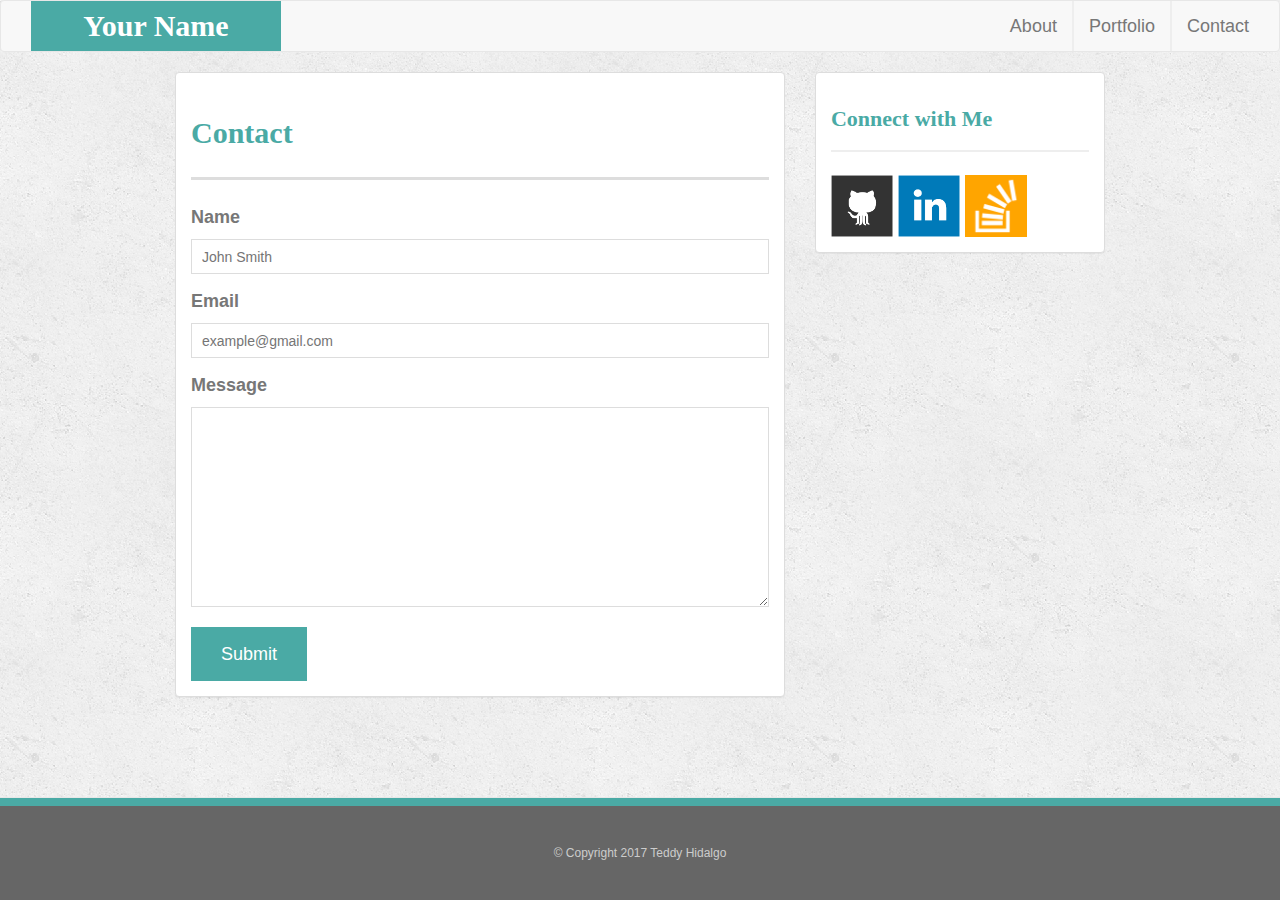
<file: contact.html>
<!DOCTYPE html>
<html lang="en">
<head>
    <meta charset="utf-8">
    <meta http-equiv="X-UA-Compatible" content="IE=edge">
    <meta name="viewport" content="width=device-width, initial-scale=1">
    <!-- The above 3 meta tags *must* come first in the head; any other head content must come *after* these tags -->
    <title>Bootstrap 101 Template</title>

    <!-- Bootstrap -->
    <!-- Latest compiled and minified CSS -->

  <link rel="stylesheet" href="https://maxcdn.bootstrapcdn.com/bootstrap/3.3.7/css/bootstrap.min.css" integrity="sha384-BVYiiSIFeK1dGmJRAkycuHAHRg32OmUcww7on3RYdg4Va+PmSTsz/K68vbdEjh4u" crossorigin="anonymous">
  <link rel="stylesheet" href="assets/css/style.css">
  <link ref="stylesheet" href="assets/css/reset.css">

</head>
  <body>


<!-- NAVIGATION HEADER -->
<nav class="navbar navbar-default">
  <div class="container-fluid">
    <!-- Brand and toggle get grouped for better mobile display -->
    <div class="navbar-header">
      <button type="button" class="navbar-toggle collapsed" data-toggle="collapse" data-target="#bs-example-navbar-collapse-1" aria-expanded="false">
        <span class="sr-only">Toggle navigation</span>
        <span class="icon-bar"></span>
        <span class="icon-bar"></span>
        <span class="icon-bar"></span>
      </button>
    </div>
    <!-- Collect the nav links, forms, and other content for toggling -->
    <div class="collapse navbar-collapse" id="bs-example-navbar-collapse-1">
      <ul class="nav navbar-nav">
        <li class="active"><a href="#">Your Name<span class="sr-only">(current)</span></a></li>
      </ul>
      <ul class="nav navbar-nav navbar-right">
        <li><a class="spacing" href="index.html">About</a></li>
        <li><a class="spacing" href="portfolio.html">Portfolio</a></li>
        <li><a href="contact.html">Contact</a></li>
      </ul>
    </div><!-- /.navbar-collapse -->
  </div><!-- /.container-fluid -->
</nav>

  <div id="main-container" class="container">
    <div class="row">
      <div class="col-md-8 col-sm-12 col-xs-12">

        <div class="panel panel-default">
          <div class="panel-body">

          <h1>Contact</h1>

          <form id="contact-form">
            <ul>
              <li>
                <label for="name">Name</label>
                <input type="text" id="name" name="name" placeholder="John Smith" required="required">
              </li>
              <li>
                <label for="email">Email</label>
                <input type="email" id="email" name="email" placeholder="example@gmail.com" required="required">
              </li>
              <li>
                <label for="message">Message</label>
                <textarea id="message" name="message" required="required"></textarea>
              </li>
            </ul>
            <input type="submit">
          </form>

        </div>
      </div>
    </div>

<!-- SIDEBAR -->
      <div class="col-md-4 col-sm-12 col-xs-12">

        <div class="panel panel-default">
          <div class="panel-body">
          <h2>Connect with Me</h2>

          <a href="#"><img src="assets/images/github-128.png" class="social" alt="GitHub" /></a>
          <a href="#"><img src="assets/images/linkedin-128.png" class="social" alt="LinkedIn" /></a>
          <a href="#"><img src="assets/images/stackoverflow-128.png" class="social" alt="Stack Overflow" /></a>
          </div>
        </div>
      </div>

    </div>
  </div>


<!-- FOOTER -->
  <div class="row">
    <div class="navbar navbar-default navbar-fixed-bottom">
      <footer class="footer text-center">
        &copy; Copyright 2017 Teddy Hidalgo
      </footer>
    </div>
  </div> 

</body>

</html>
</file>
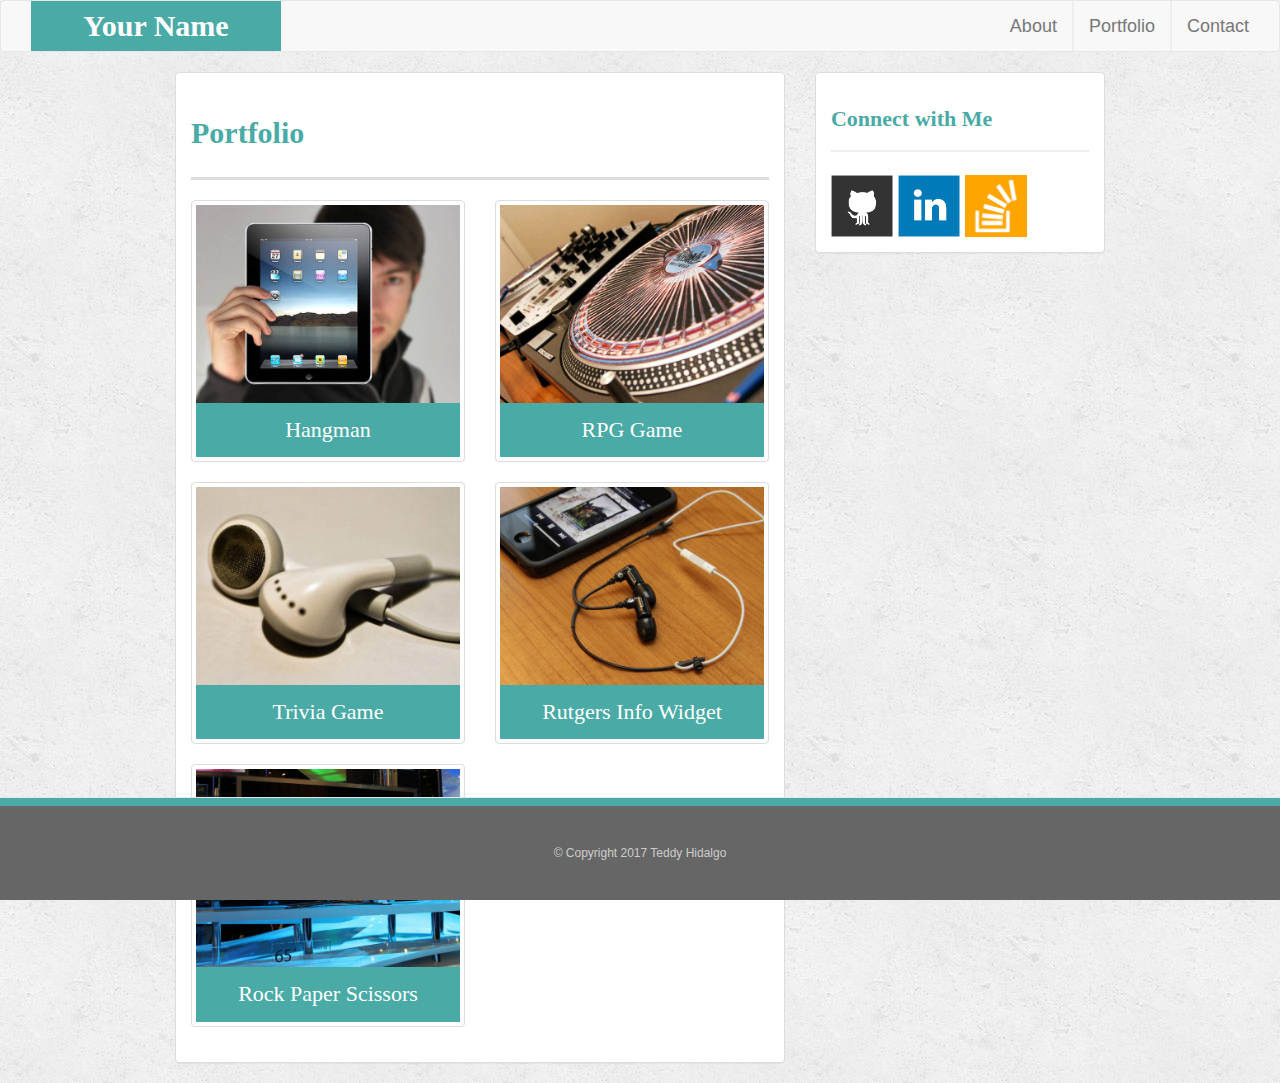
<file: portfolio.html>
<!DOCTYPE html>
<html lang="en">
<head>
    <meta charset="utf-8">
    <meta http-equiv="X-UA-Compatible" content="IE=edge">
    <meta name="viewport" content="width=device-width, initial-scale=1">
    <!-- The above 3 meta tags *must* come first in the head; any other head content must come *after* these tags -->
    <title>Bootstrap 101 Template</title>

    <!-- Bootstrap -->
    <!-- Latest compiled and minified CSS -->

  <link rel="stylesheet" href="https://maxcdn.bootstrapcdn.com/bootstrap/3.3.7/css/bootstrap.min.css" integrity="sha384-BVYiiSIFeK1dGmJRAkycuHAHRg32OmUcww7on3RYdg4Va+PmSTsz/K68vbdEjh4u" crossorigin="anonymous">
  <link rel="stylesheet" href="assets/css/style.css">
  <link ref="stylesheet" href="assets/css/reset.css">

</head>
  <body>


<!-- NAVIGATION HEADER -->
<nav class="navbar navbar-default">
  <div class="container-fluid">
    <!-- Brand and toggle get grouped for better mobile display -->
    <div class="navbar-header">
      <button type="button" class="navbar-toggle collapsed" data-toggle="collapse" data-target="#bs-example-navbar-collapse-1" aria-expanded="false">
        <span class="sr-only">Toggle navigation</span>
        <span class="icon-bar"></span>
        <span class="icon-bar"></span>
        <span class="icon-bar"></span>
      </button>
    </div>
    <!-- Collect the nav links, forms, and other content for toggling -->
    <div class="collapse navbar-collapse" id="bs-example-navbar-collapse-1">
      <ul class="nav navbar-nav">
        <li class="active"><a href="#">Your Name<span class="sr-only">(current)</span></a></li>
      </ul>
      <ul class="nav navbar-nav navbar-right">
        <li><a class="spacing" href="index.html">About</a></li>
        <li><a class="spacing" href="portfolio.html">Portfolio</a></li>
        <li><a href="contact.html">Contact</a></li>
      </ul>
    </div><!-- /.navbar-collapse -->
  </div><!-- /.container-fluid -->
</nav>

  <div id="main-container" class="container">
    <div class="row">
      <div class="col-md-8 col-sm-12 col-xs-12">

        <div class="panel panel-default">
          <div class="panel-body">
            <h1>Portfolio</h1>

            <div class="row">
              <div id="work" class="col-md-6 col-sm-12">
                <a href="#" class="thumbnail">
                  <img src="assets/images/technics-q-c-640-480-1.jpg" alt="hangman">
                  <h3>Hangman</h3>                  
                </a>
              </div>

              <div id="work" class="col-md-6 col-sm-12">
                <a href="#" class="thumbnail">
                  <img src="assets/images/technics-q-c-640-480-2.jpg" alt="RPG Game">
                  <h3>RPG Game</h3>
                </a>
              </div>

              <div id="work" class="col-md-6 col-sm-12">
                <a href="#" class="thumbnail">
                <img src="assets/images/technics-q-c-640-480-5.jpg" alt="Trivia Game">
                <h3>Trivia Game</h3>
                </a>
              </div>
              
              <div id="work" class="col-md-6 col-sm-12">
                <a href="#" class="thumbnail">
                <img src="assets/images/technics-q-c-640-480-7.jpg" alt="Rutgers Info Widget">

                <h3>Rutgers Info Widget</h3>
                </a>
              </div>

              <div id="work" class="col-md-6 col-sm-12">
                <a href="#" class="thumbnail">
                <img src="assets/images/technics-q-c-640-480-9.jpg" alt="Rock Paper Scissors">

                <h3>Rock Paper Scissors</h3>
                </a>
              </div>

            </div>
          
        </div>
      </div>
    </div>

<!-- SIDEBAR -->
      <div class="col-md-4 col-sm-12 col-xs-12">

        <div class="panel panel-default">
          <div class="panel-body">
          <h2>Connect with Me</h2>

          <a href="#"><img src="assets/images/github-128.png" class="social" alt="GitHub" /></a>
          <a href="#"><img src="assets/images/linkedin-128.png" class="social" alt="LinkedIn" /></a>
          <a href="#"><img src="assets/images/stackoverflow-128.png" class="social" alt="Stack Overflow" /></a>
          </div>
        </div>
      </div>

    </div>
  </div>

<!-- FOOTER -->
  <div class="row">
    <div class="navbar navbar-default navbar-fixed-bottom">
      <footer class="footer text-center">
        &copy; Copyright 2017 Teddy Hidalgo
      </footer>
    </div>
  </div> 

</body>

</html>
</file>
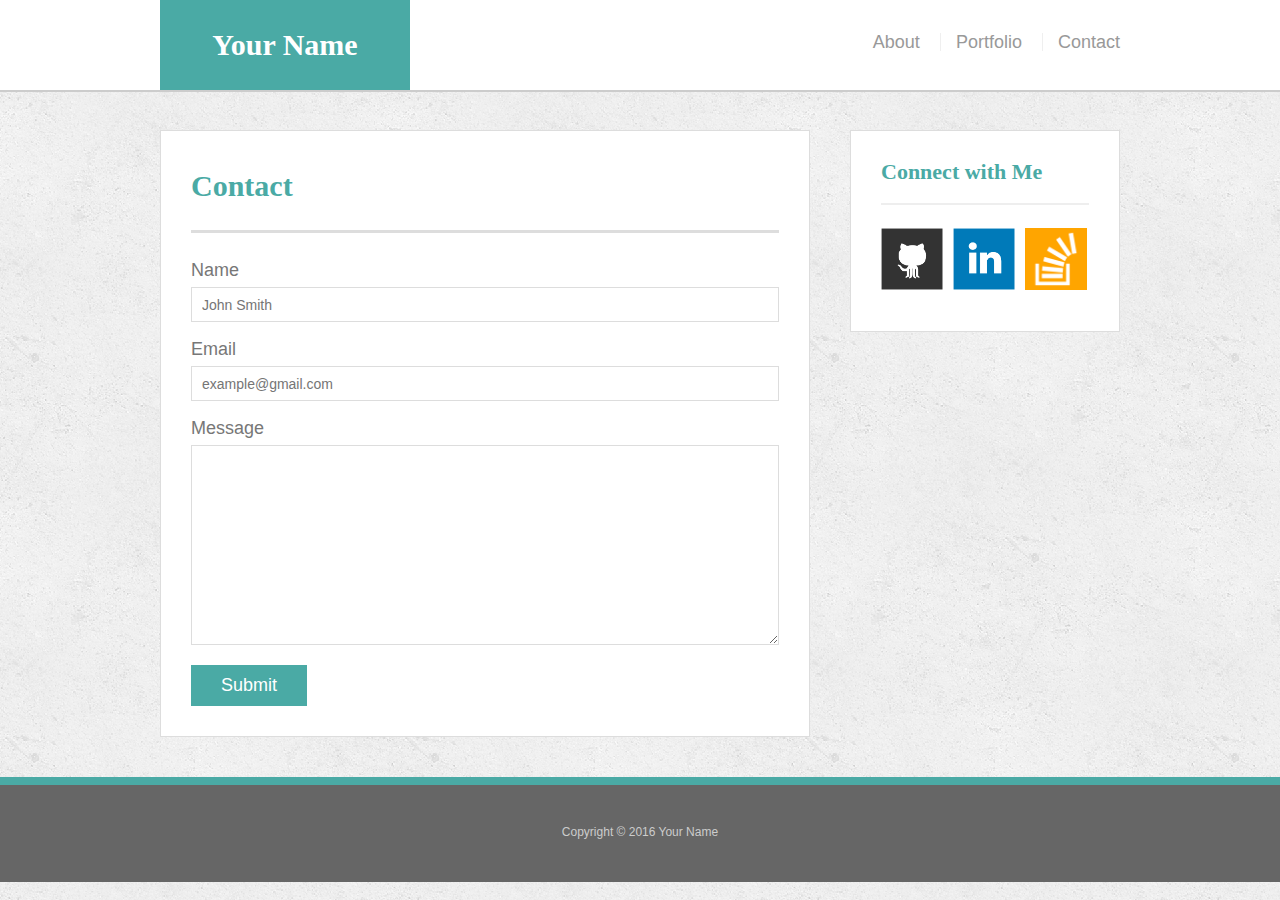
<file: bonus/hover-styles.html>
<!doctype html>
<html lang="en-us">

<head>
  <meta charset="UTF-8">
  <title>Hover Styling</title>
  <link rel="stylesheet" type="text/css" href="assets/css/reset.css">
  <link rel="stylesheet" type="text/css" href="assets/css/style.css">
</head>

<body>

  <header id="masthead">
    <div class="container">
      <a href="#" id="logo">Your Name</a>
      <nav>
        <a href="#">About</a>
        <a href="#">Portfolio</a>
        <a href="#">Contact</a>
      </nav>
    </div>
  </header>

  <div id="main-container" class="container">
    <section class="main-section">
      <h1>Contact</h1>

      <form id="contact-form">
        <ul>
          <li>
            <label for="name">Name</label>
            <input type="text" id="name" name="name" placeholder="John Smith" required="required">
          </li>
          <li>
            <label for="email">Email</label>
            <input type="email" id="email" name="email" placeholder="example@gmail.com" required="required">
          </li>
          <li>
            <label for="message">Message</label>
            <textarea id="message" name="message" required="required"></textarea>
          </li>
        </ul>
        <input type="submit">
      </form>

    </section>

    <section class="sidebar">
      <div id="connect">
        <h2>Connect with Me</h2>

        <img src="assets/images/github-128.png" class="social" alt="Github">
        <img src="assets/images/linkedin-128.png" class="social" alt="LinkedIn">
        <img src="assets/images/stackoverflow-128.png" class="social" alt="Stack Overflow">
      </div>
    </section>
  </div>

  <footer>
    <div class="container">
      Copyright &copy; 2016 Your Name
    </div>
  </footer>
</body>

</html>
</file>
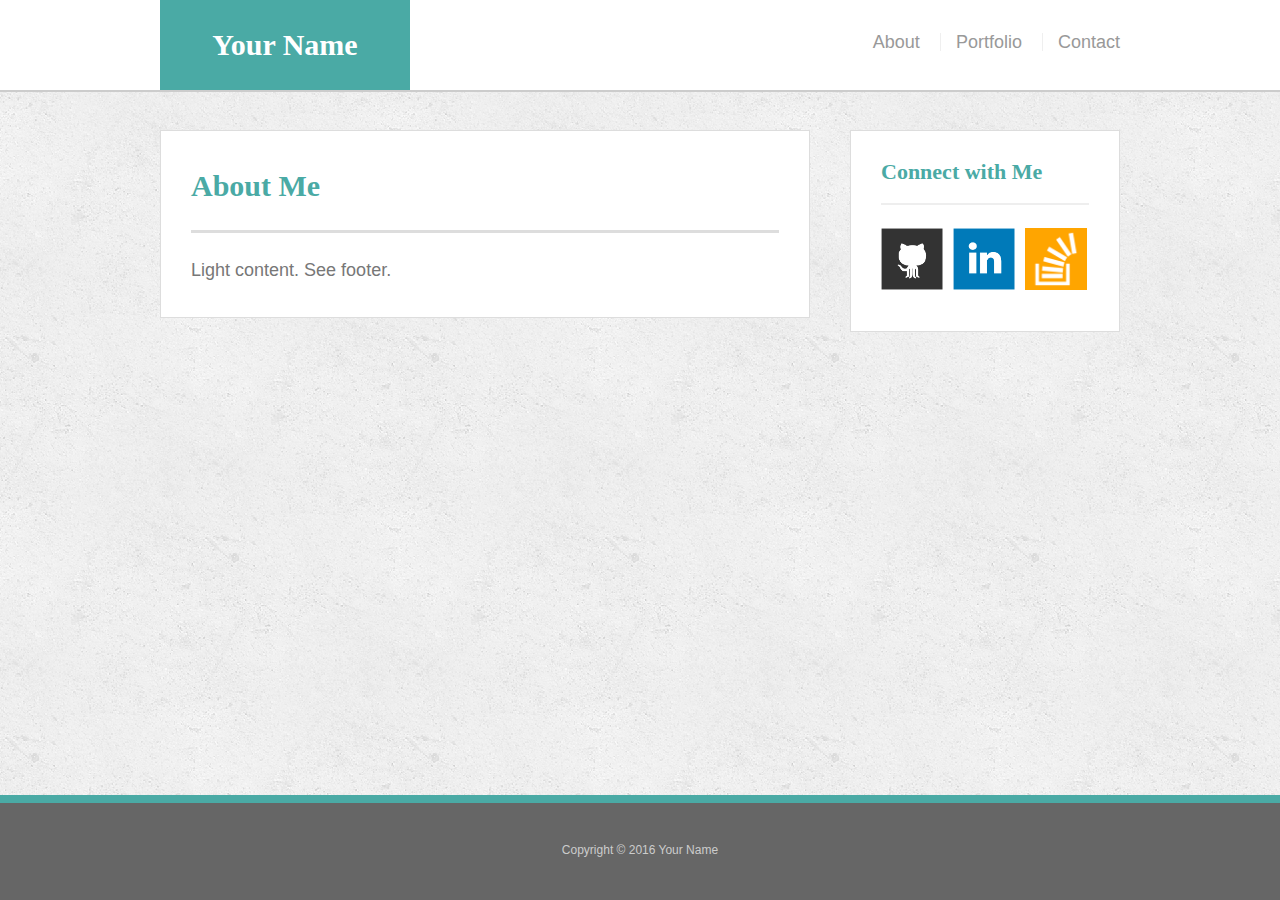
<file: bonus/sticky-footer.html>
<!doctype html>
<html lang="en-us">

<head>
  <meta charset="UTF-8">
  <title>Sticky Footer</title>
  <link rel="stylesheet" type="text/css" href="assets/css/reset.css">
  <link rel="stylesheet" type="text/css" href="assets/css/style.css">
</head>

<body>

  <header id="masthead">
    <div class="container">
      <a href="#" id="logo">Your Name</a>
      <nav>
        <a href="#">About</a>
        <a href="#">Portfolio</a>
        <a href="#">Contact</a>
      </nav>
    </div>
  </header>

  <div class="wrapper">
    <div id="main-container" class="container">
      <section class="main-section">
        <h1>About Me</h1>

        <p>Light content. See footer.</p>

      </section>

      <section class="sidebar">
        <div id="connect">
          <h2>Connect with Me</h2>

          <img src="assets/images/github-128.png" class="social" alt="Github">
          <img src="assets/images/linkedin-128.png" class="social" alt="LinkedIn">
          <img src="assets/images/stackoverflow-128.png" class="social" alt="Stack Overflow">
        </div>
      </section>

      <div class="push"></div>
    </div>
  </div>

  <footer>
    <div class="container">
      Copyright &copy; 2016 Your Name
    </div>
  </footer>
</body>

</html>
</file>
<file: assets/css/style.css>
body {
  font-family: Arial, "Helvetica Neue", Helvetica, sans-serif;
  font-size: 18px;
  line-height: 34px;
  color: #777;
  background: url("../images/concrete_seamless.png");
}

* {
  box-sizing: border-box;
}

/* general */

.container {
  width: 100%;
  max-width: 960px;
  margin: 0 auto;
  clear: both;
}

h1,
h2,
h3,
p {
  margin-bottom: 20px;
}

p {
  margin: 15px;
}

p:last-child {
  margin-bottom: 0;
}

h1,
h2,
h3 {
  font-family: Georgia, Times, "Times New Roman", serif;
  font-weight: 700;
  color: #4aaaa5;
}

h1 {
  padding-bottom: 20px;
  font-size: 30px;
  line-height: 49px;
  border-bottom: 3px solid #ddd;
}

h2,
h3 {
  font-size: 22px;
}

/* header */

.active {
  width: 250px;
  font-family: Georgia, Times, "Times New Roman", serif;
  font-size: 30px;
  font-weight: 700;
  text-align: center;
}

/* YOUR NAME FIX */
.navbar-default .navbar-nav>.active>a {
  color: #fff;
  text-decoration: none;
  background: #4aaaa5;
}

/* Janky Navbar Line Fix */
.spacing {
  border-right: 2px solid #eee;
}

/* footer */

footer {
  padding: 30px 0;
  clear: both;
  font-size: 12px;
  color: #fff;
  color: #ccc;
  text-align: center;
  background: #666;
  border-top: 8px solid #4aaaa5;
}

/* sidebar */

h2 {
  padding-bottom: 20px;
  margin-bottom: 15px;
  line-height: 22px;
  border-bottom: 2px solid #eee;
}

.social {
  width: 62px;
  height: 62px;
  margin-top: 8px;
  margin-right: 5px;
}

.social:last-child {
  margin-right: 0;
}

/* portfolio page */
#work h3 {
  padding: 15px;
  margin: 0;
  font-weight: 300;
  color: #fff;
  text-align: center;
  background: #4aaaa5;
}

.auth-image {
  float: left;
  width: 200px;
  height: auto;
  margin-top: 10px;
  margin-right: 25px;
}

/* contact page */

#contact-form ul {
  margin-bottom: 20px;
  list-style-type: none;
  padding-left: 0;
}

#contact-form li {
  margin-bottom: 10px;
}

label,
input[type=text],
input[type=email],
textarea {
  display: block;
  width: 100%;
}

input[type=text],
input[type=email],
textarea {
  height: 35px;
  padding: 0 10px;
  font-size: 14px;
  border: 1px solid #ddd;
}

textarea {
  height: 200px;
}

input[type=submit] {
  padding: 10px 30px;
  font-size: 18px;
  color: #fff;
  cursor: pointer;
  background: #4aaaa5;
  border: 0 none;
}
</file>
<file: bonus/assets/css/style.css>
body {
  font-family: Arial, "Helvetica Neue", Helvetica, sans-serif;
  font-size: 18px;
  line-height: 34px;
  color: #777;
  background: url("../images/concrete_seamless.png");
}

* {
  box-sizing: border-box;
  margin: 0;
}

/* sticky footer styling */

/* http://ryanfait.com/html5-sticky-footer/ */

html,
body {
  height: 100%;
}

.wrapper {
  height: auto !important;
  height: 100%;
  min-height: 100%;
  margin: 0 auto -105px;
}

footer,
.push {
  height: 105px;
}

/* end sticky footer styling */

/* start hover styling */

#logo:hover,
input[type=submit]:hover {
  background: #5e7f7e;
}

nav a:hover {
  color: #5e7f7e;
}

.social:hover {
  cursor: pointer;
  opacity: 0.8;
}

/* end hover styling */

/* general styling */

.container {
  width: 100%;
  max-width: 960px;
  margin: 0 auto;
  clear: both;
}

h1,
h2,
h3,
p {
  margin-bottom: 20px;
}

p:last-child {
  margin-bottom: 0;
}

h1,
h2,
h3 {
  font-family: Georgia, Times, "Times New Roman", serif;
  font-weight: 700;
  color: #4aaaa5;
}

h1 {
  padding-bottom: 20px;
  font-size: 30px;
  line-height: 49px;
  border-bottom: 3px solid #ddd;
}

h2,
h3 {
  font-size: 22px;
}

/* header */

#masthead {
  position: fixed;
  z-index: 99;
  width: 100%;
  margin: 0 0 30px;
  overflow: auto;
  color: #fff;
  background: #fff;
  border-bottom: 2px solid #ccc;
}

#logo {
  float: left;
  width: 250px;
  height: 90px;
  font-family: Georgia, Times, "Times New Roman", serif;
  font-size: 30px;
  font-weight: 700;
  line-height: 90px;
  color: #fff;
  text-align: center;
  text-decoration: none;
  background: #4aaaa5;
}

nav {
  float: right;
  margin-top: 25px;
}

nav a {
  display: inline-block;
  padding-left: 15px;
  margin-left: 15px;
  line-height: 18px;
  color: #999;
  text-decoration: none;
  border-left: 1px solid #efefef;
}

nav a:first-child {
  border-left: 0 none;
}

/* footer */

footer {
  padding: 30px 0;
  clear: both;
  font-size: 12px;
  color: #fff;
  color: #ccc;
  text-align: center;
  background: #666;
  border-top: 8px solid #4aaaa5;
}

/* sidebar */

.sidebar {
  float: right;
  width: 100%;
  max-width: 270px;
  padding: 30px;
  margin-bottom: 20px;
  background: #fff;
  border: 1px solid #ddd;
}

h3,
.sidebar h2 {
  padding-bottom: 20px;
  margin-bottom: 15px;
  line-height: 22px;
  border-bottom: 2px solid #eee;
}

.social {
  width: 62px;
  height: 62px;
  margin-top: 8px;
  margin-right: 5px;
}

.social:last-child {
  margin-right: 0;
}

/* main */

#main-container {
  padding-top: 130px;
}

.main-section {
  float: left;
  width: 100%;
  max-width: 650px;
  padding: 30px;
  margin: 0 0 40px;
  background: #fff;
  border: 1px solid #ddd;
}

/* contact page */

#contact-form ul {
  margin-bottom: 20px;
}

#contact-form li {
  margin-bottom: 10px;
}

label,
input[type=text],
input[type=email],
textarea {
  display: block;
  width: 100%;
}

input[type=text],
input[type=email],
textarea {
  height: 35px;
  padding: 0 10px;
  font-size: 14px;
  border: 1px solid #ddd;
}

textarea {
  height: 200px;
}

input[type=submit] {
  padding: 10px 30px;
  font-size: 18px;
  color: #fff;
  cursor: pointer;
  background: #4aaaa5;
  border: 0 none;
}
</file>
